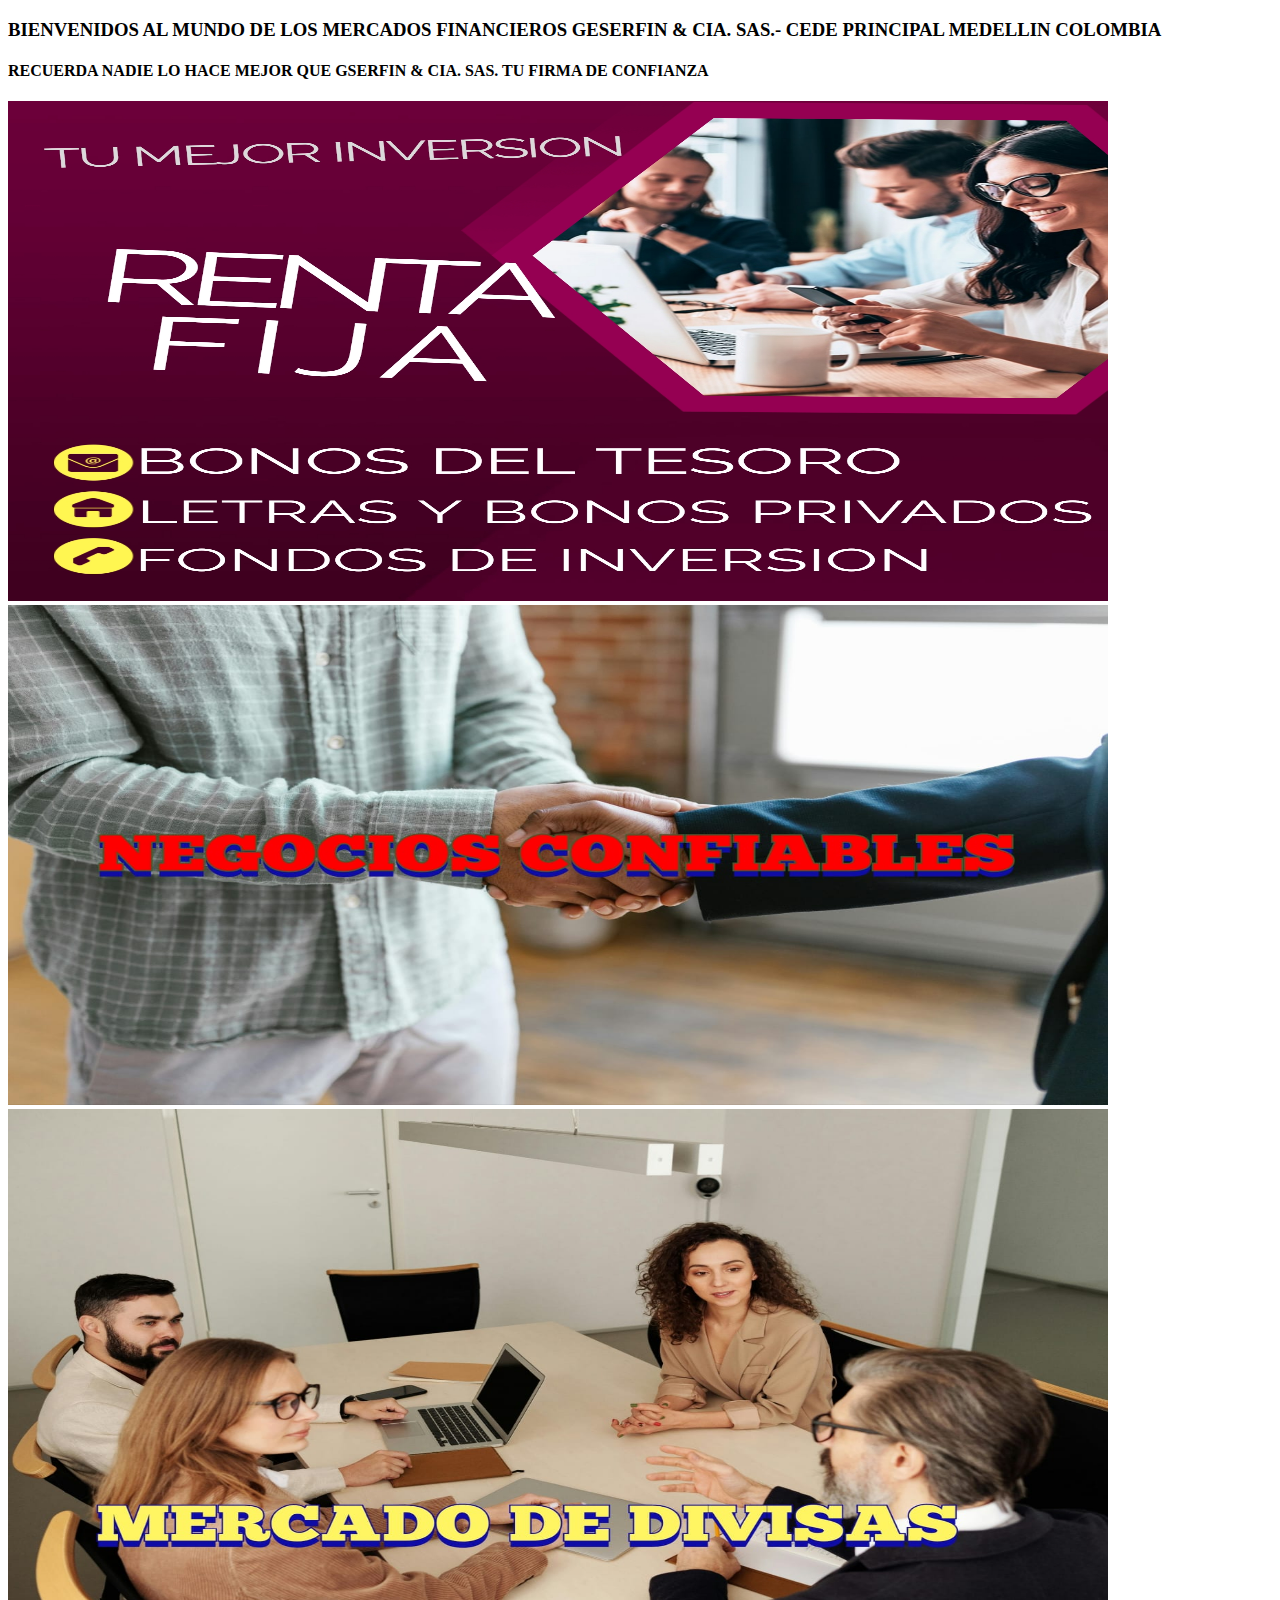
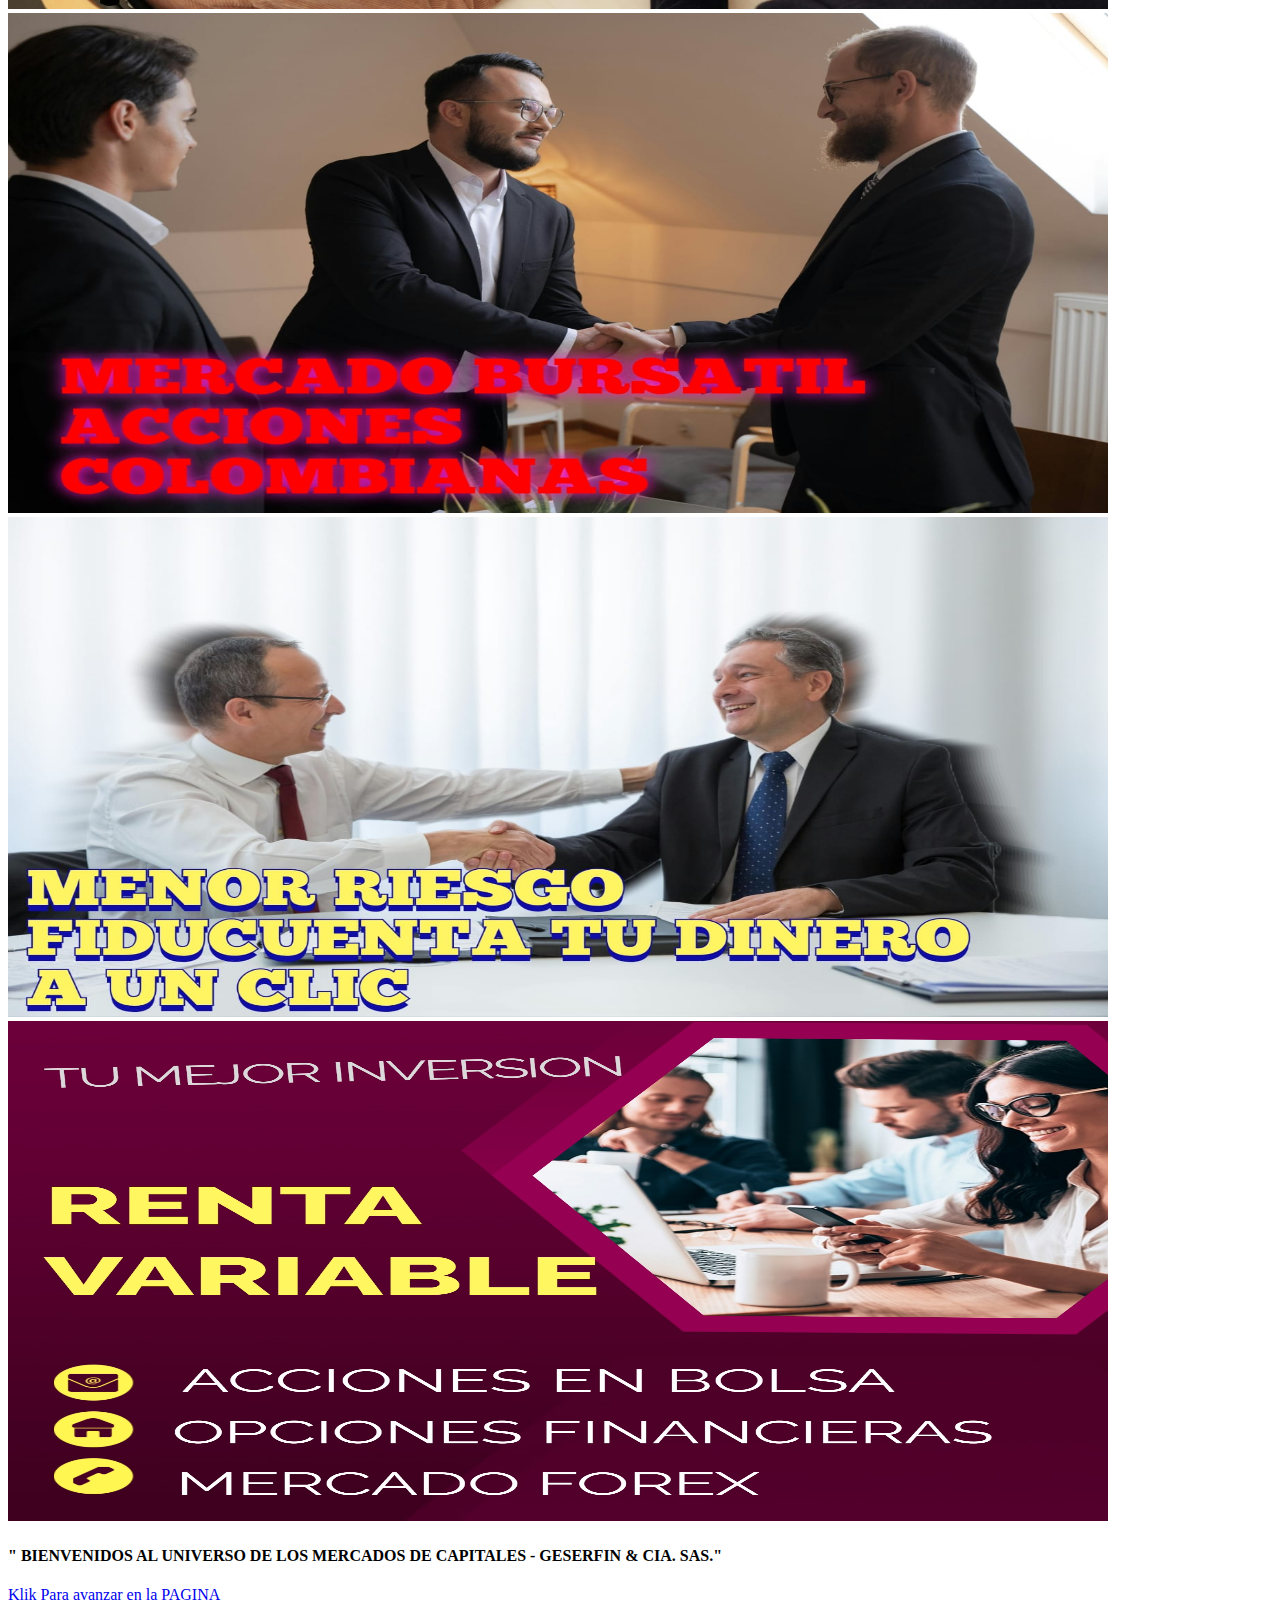
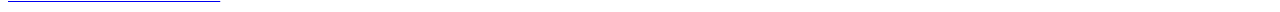
<file: index.html>
<!DOCTYPE html>
<html lang="es">

<head>
    <meta charset="UTF-8">
    <meta name="viewport" content="width=device-width, initial-scale=1.0">
    <title>Finanzas a su alcance</title>
</head>
<body>
    <h3>BIENVENIDOS AL MUNDO DE LOS MERCADOS FINANCIEROS GESERFIN & CIA. SAS.- CEDE PRINCIPAL MEDELLIN COLOMBIA</h4>
    <h4>RECUERDA NADIE LO HACE MEJOR QUE GSERFIN & CIA. SAS.    TU FIRMA DE CONFIANZA</h4>
                 <img src="POSTER2.jpg" height="500px" width="1100px">
                 <img src="PERSONAL1.jpg" height="500px" width="1100px">
                 <img src="PERSONAL2.jpg" height="500px" width="1100px">
                 <img src="PERSONAL3.jpg" height="500px" width="1100px">
                 <img src="PERSONAL4.jpg" height="500px" width="1100px">
                 <img src="POSTER1.jpg" height="500px" width="1100px">
<h4>" BIENVENIDOS AL UNIVERSO DE LOS MERCADOS DE CAPITALES - GESERFIN & CIA. SAS." </h4> 
<a href="PRESENTACION.html"> Klik Para avanzar en la PAGINA </a> 
</body>
</html
</file>
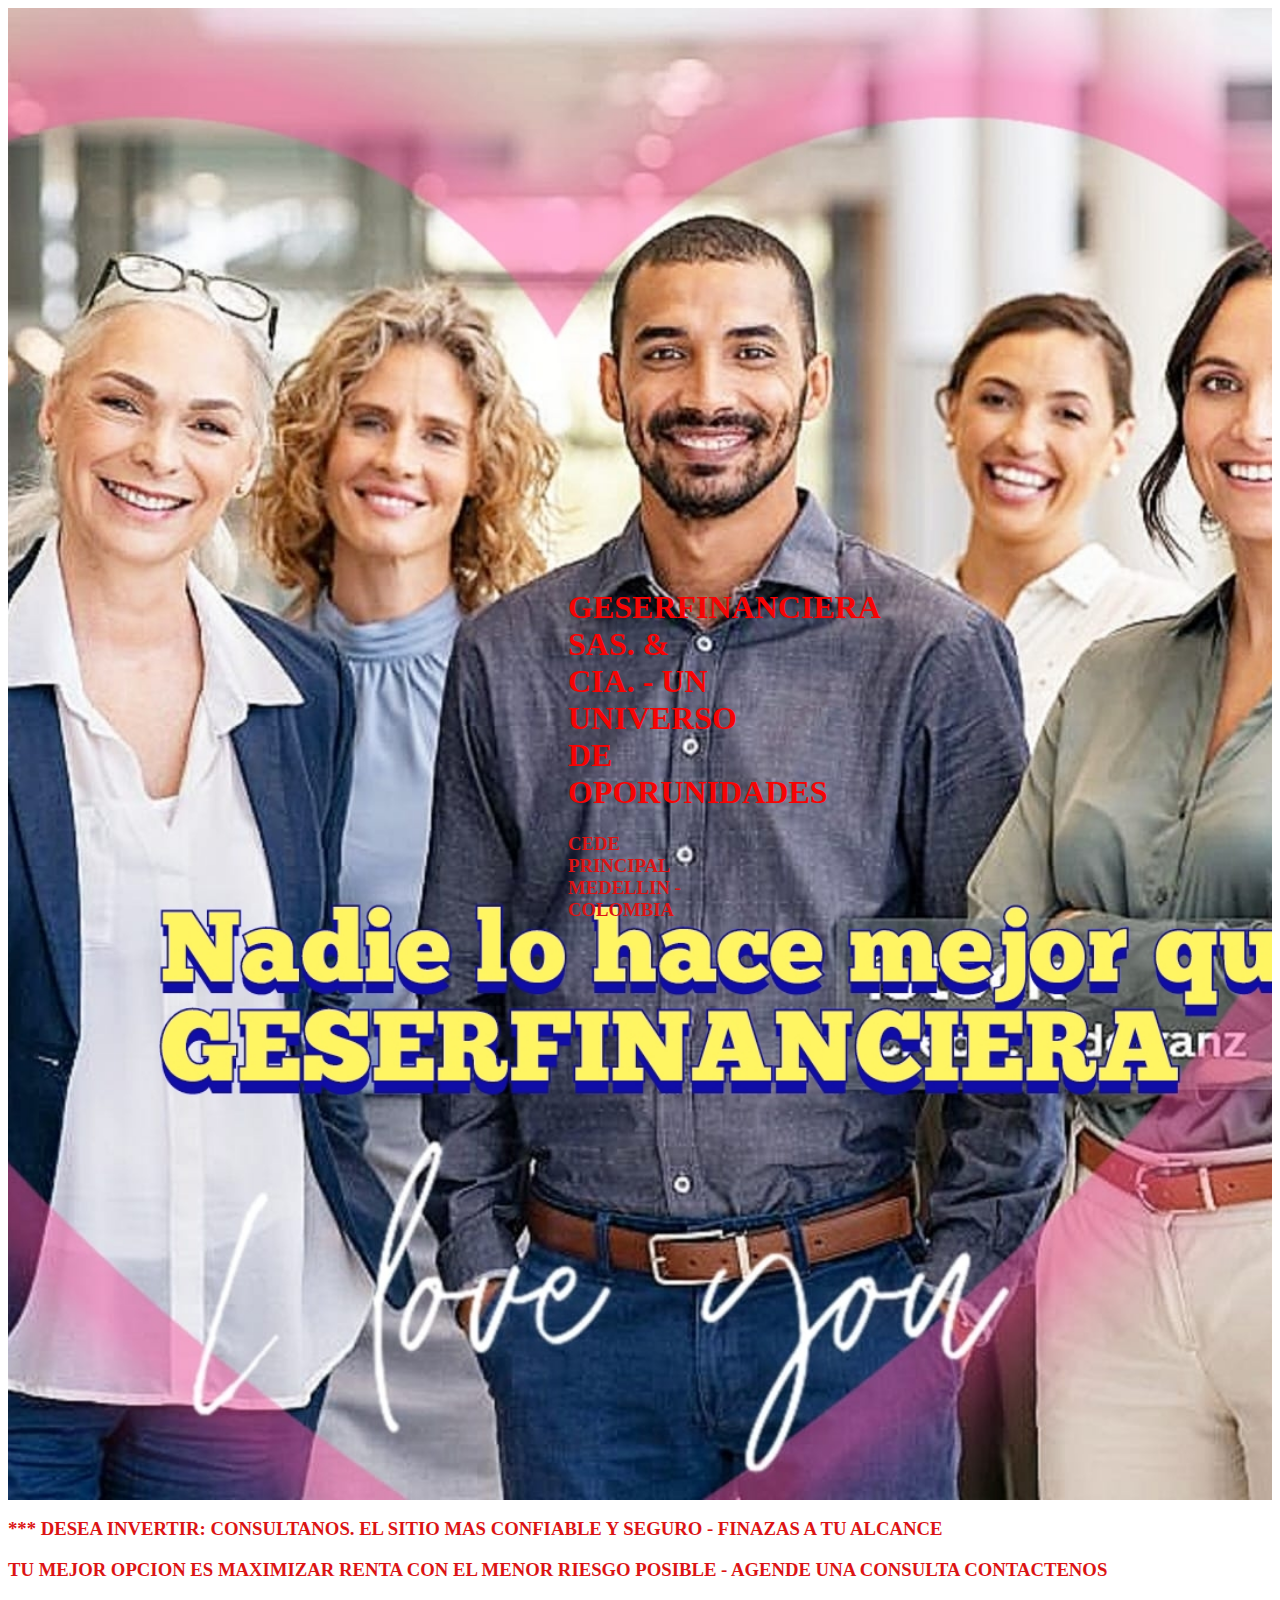
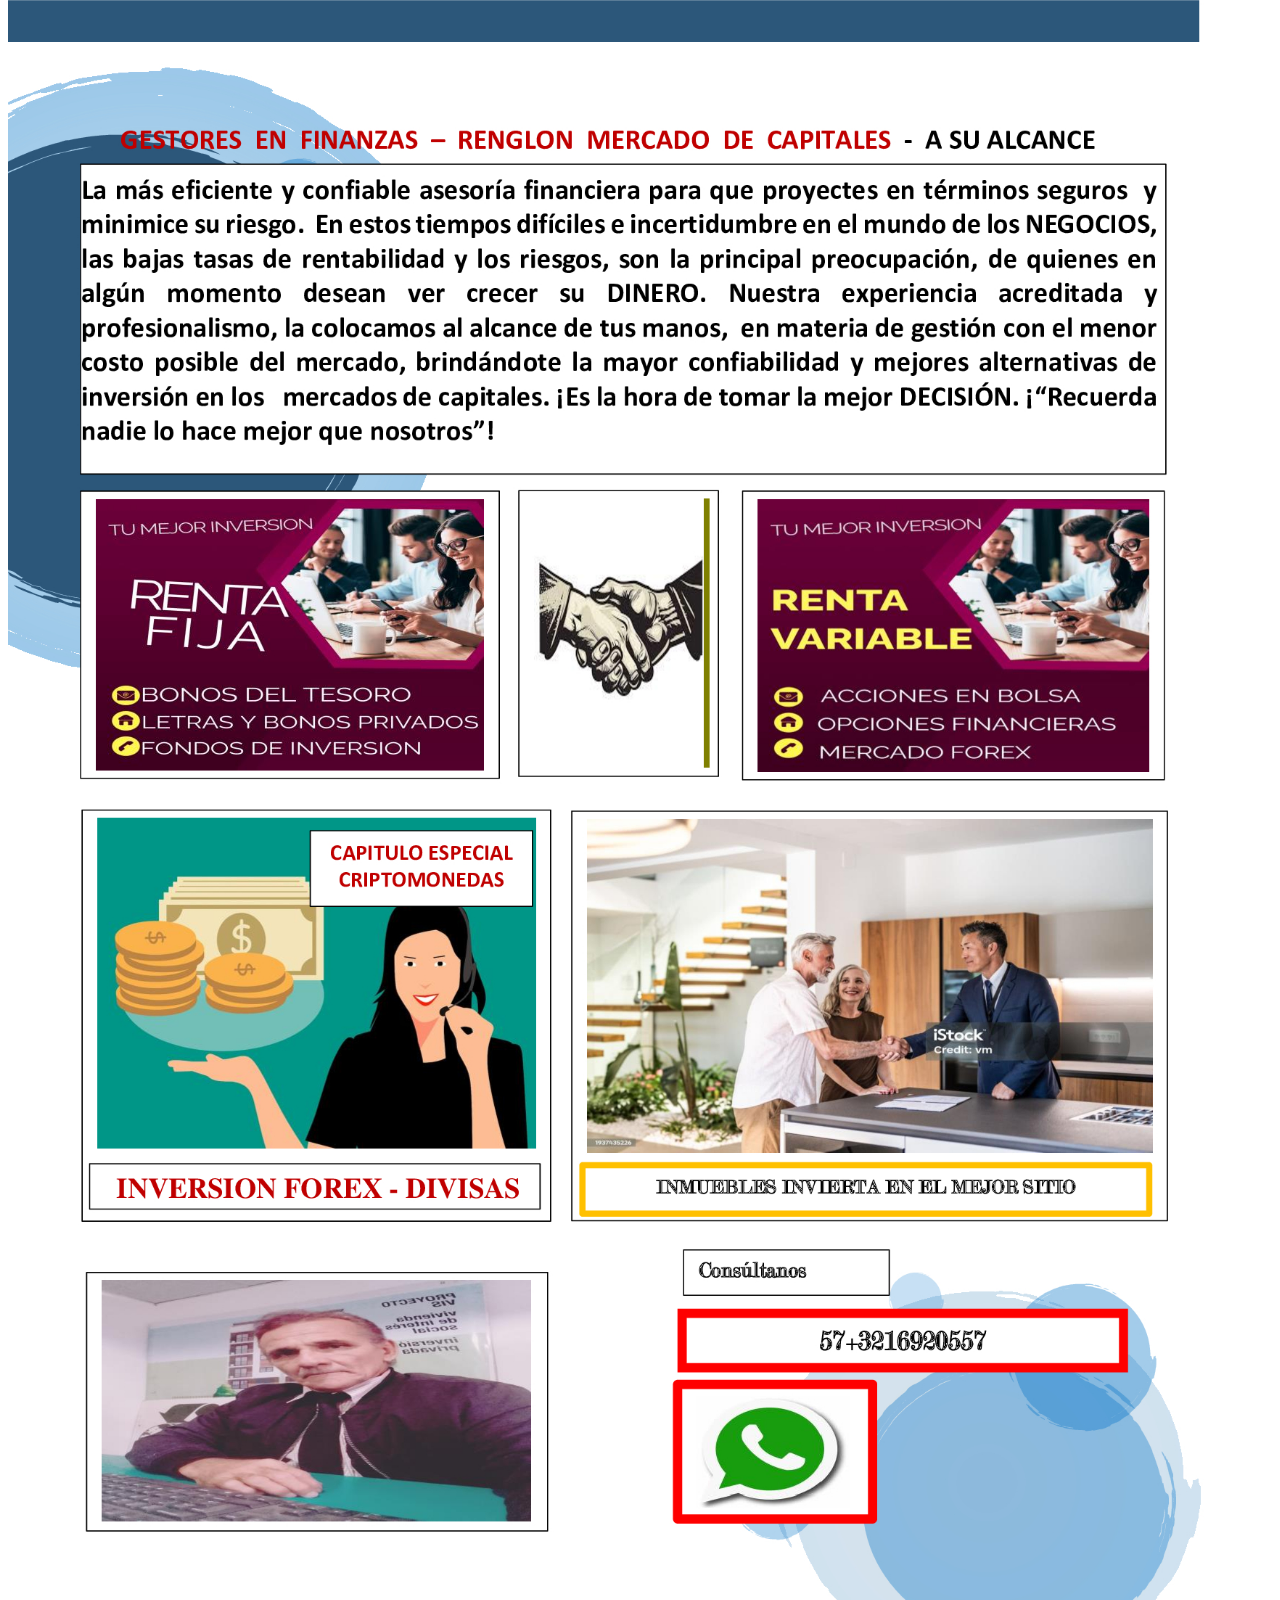
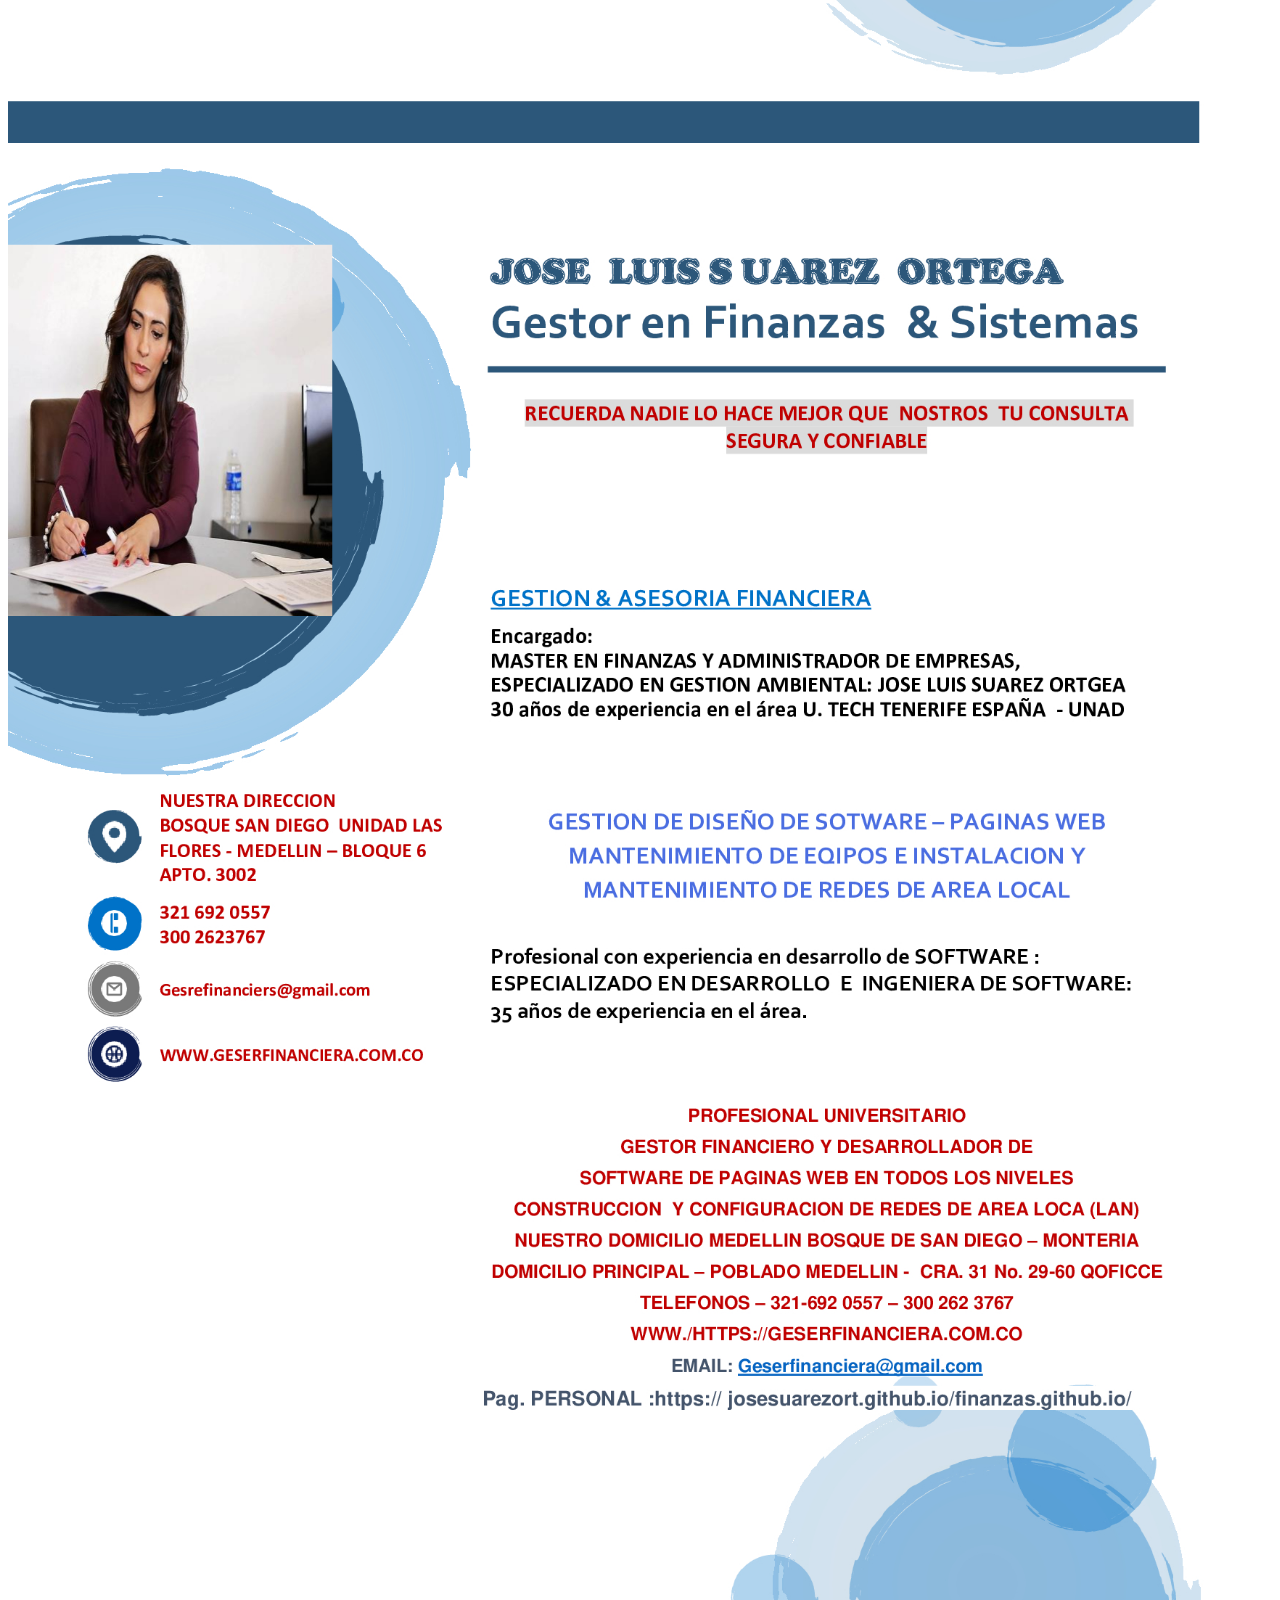
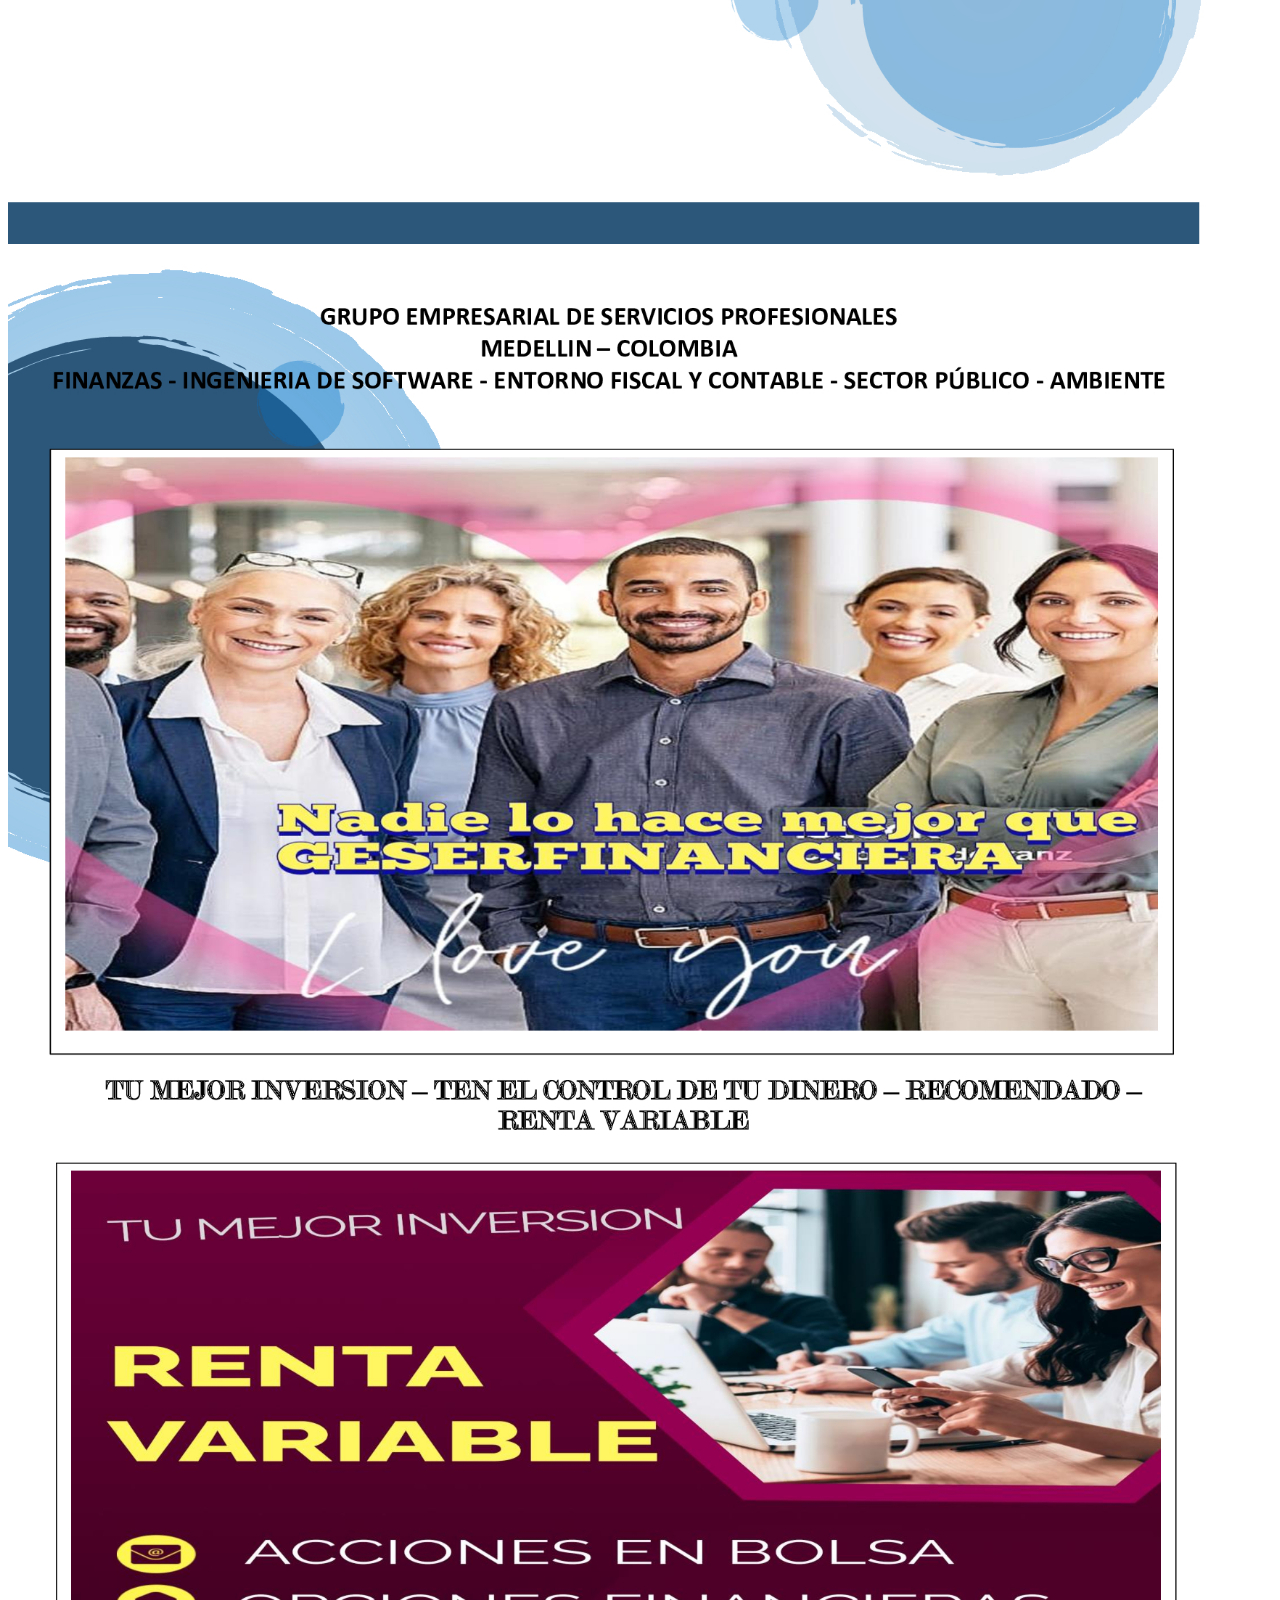
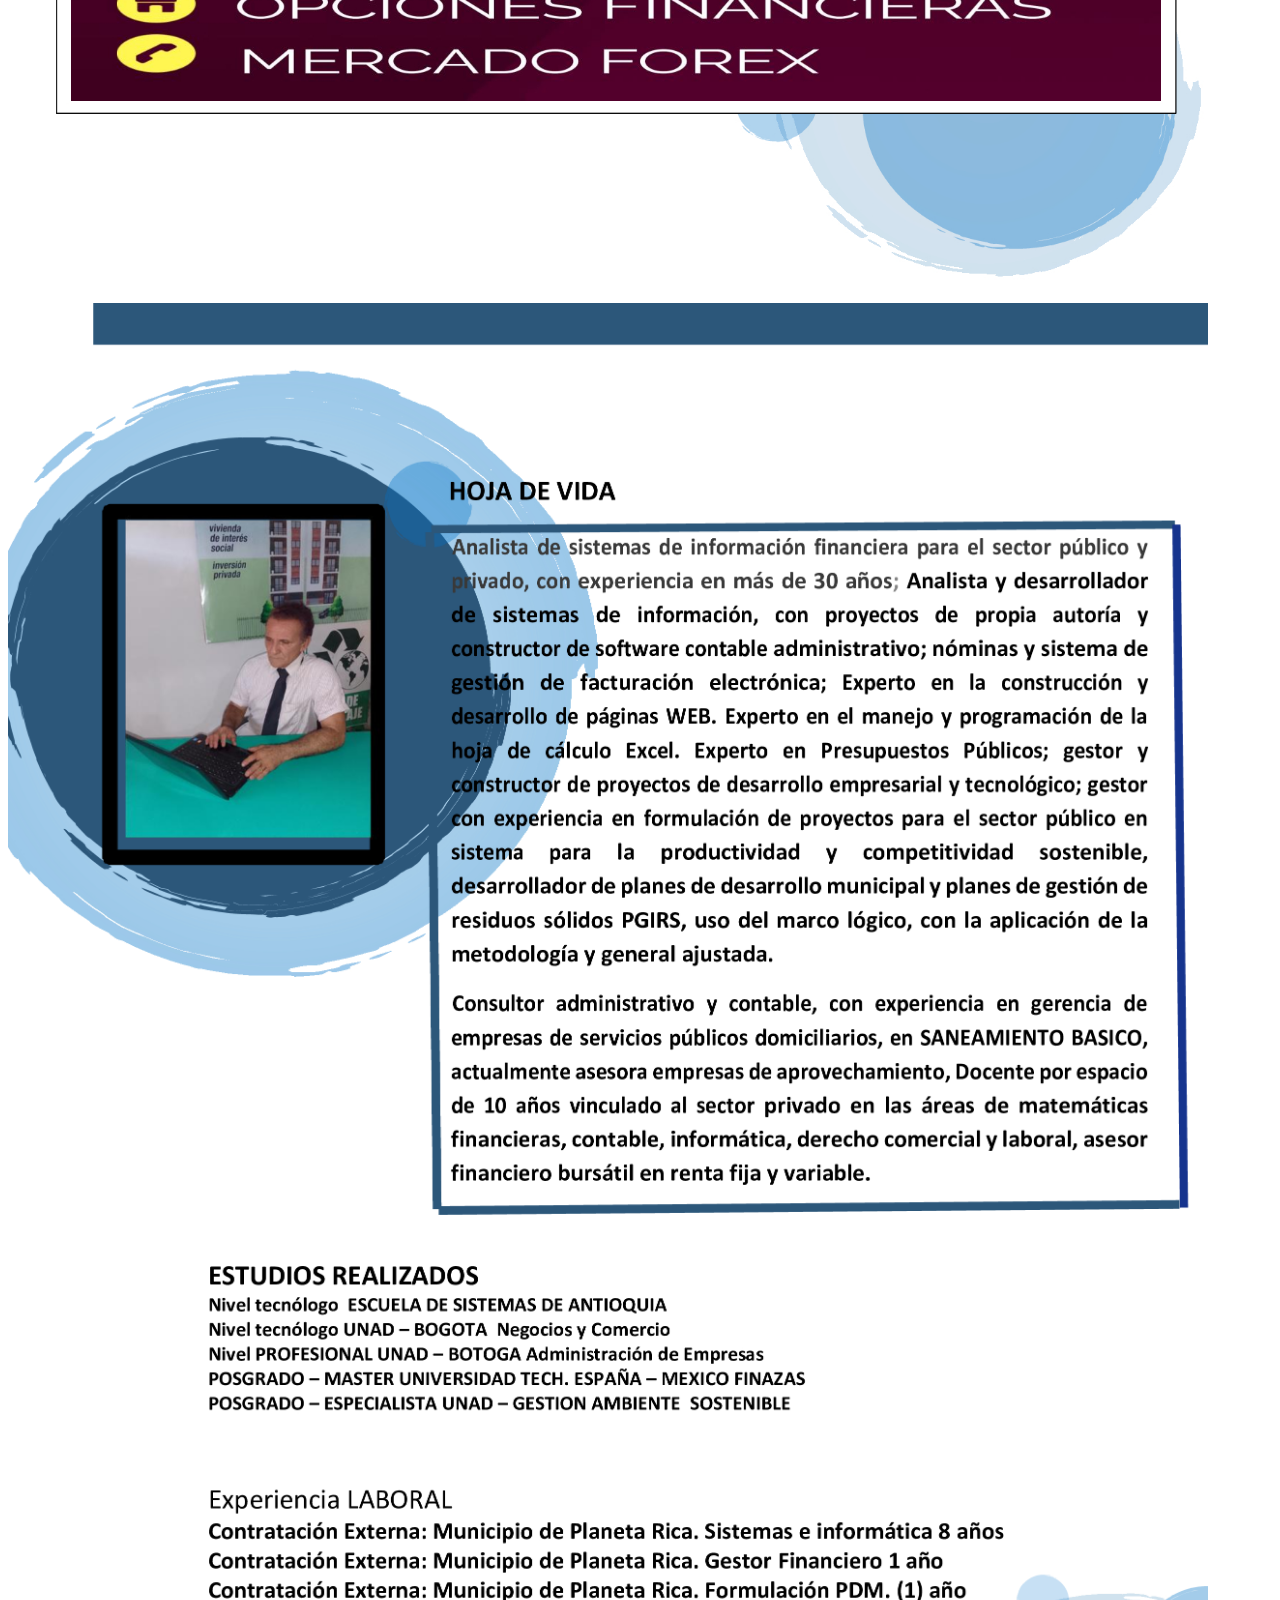
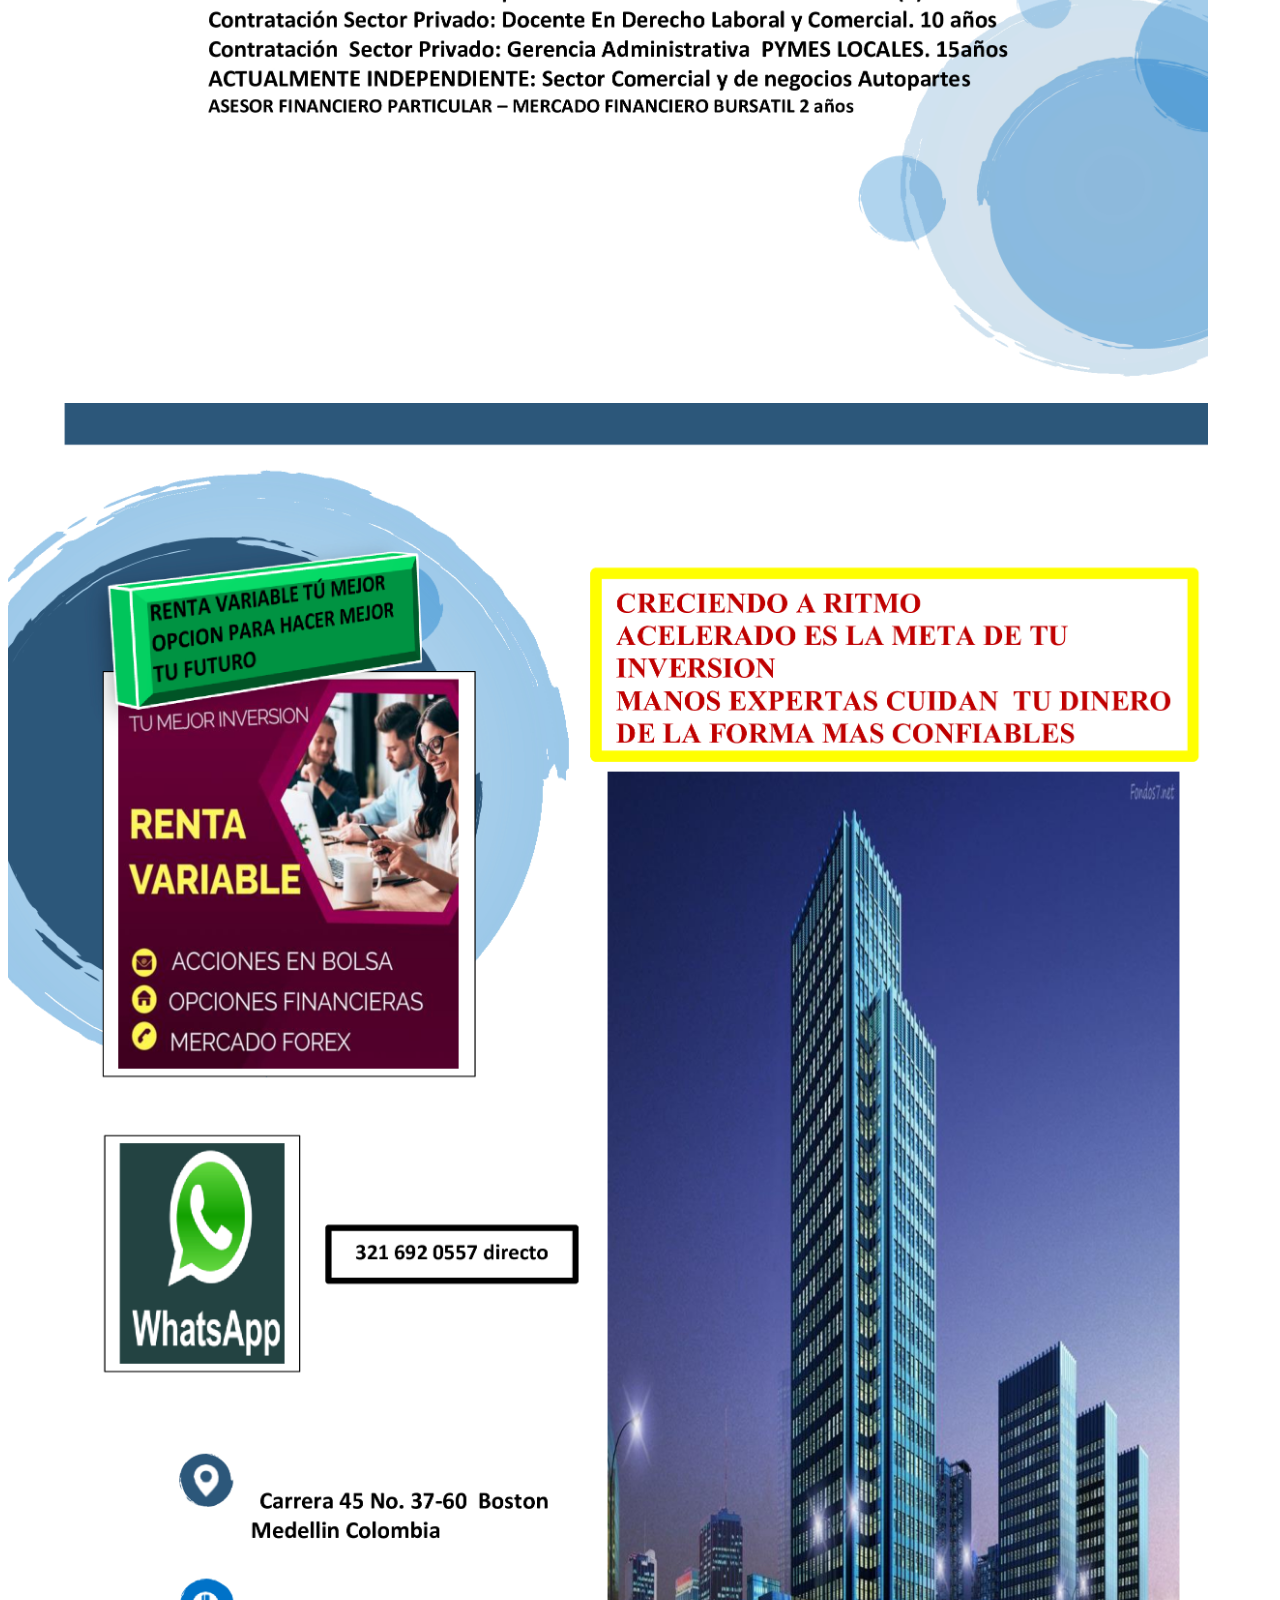
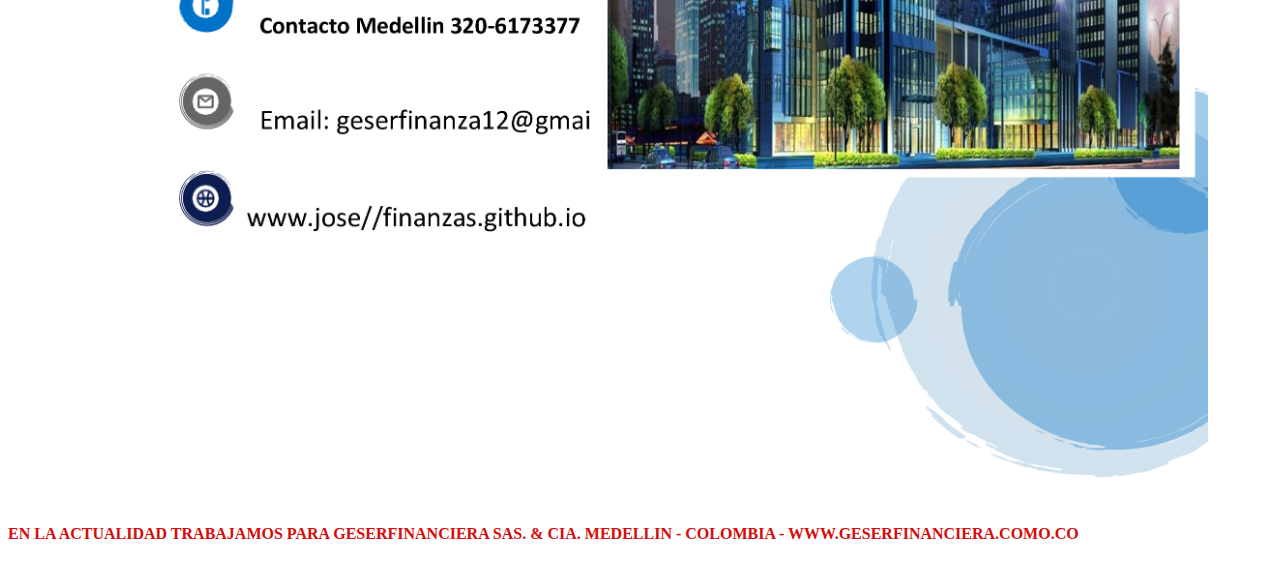
<file: PRESENTACION.html>
<!DOCTYPE html>
<html lang="es">
<head>
    <meta charset="UTF-8">
    <meta name="viewport" content="width=device-width, initial-scale=1.0">
    <title>OPCION INTELIGENTE PARA INVERTIR TU DINERO</title>
    <link rel="stylesheet" href="brilla.css">
</head>
<body>
      <div class="contenedor">
         <H1>GESERFINANCIERA SAS. & CIA. - UN UNIVERSO DE OPORUNIDADES</H1>
         <h3>CEDE PRINCIPAL MEDELLIN - COLOMBIA<h3>
      </div>
 </Body>     
    <style>
        h3{
            color:rgb(220, 20, 20);
        }
        h4{
            color:rgb(214, 11, 11);
        }
    </style>
</head>
<body>
    <H3>*** DESEA INVERTIR: CONSULTANOS. EL SITIO MAS CONFIABLE Y SEGURO - FINAZAS A TU ALCANCE</h3>
    <H3>TU MEJOR OPCION ES MAXIMIZAR  RENTA CON EL MENOR RIESGO POSIBLE - AGENDE UNA CONSULTA CONTACTENOS</H3>
    <img src= "PAGINA1.jpg" width= "1200 px" = "eight = "490 px"">
    <img src= "PAGINA2.jpg" width= "1200 px" = "eight = "490 px"">
    <img src= "PAGINA3.jpg" width= "1200 px" = "eight = "490 px"">
    <img src= "HOJADEVIDA1.jpg" width= "1200 px" = "eight = "490 px"">
    <img src= "HOJADEVIDA2.jpg" width= "1200 px" = "eight = "490 px"">
    <h4>EN LA ACTUALIDAD TRABAJAMOS PARA GESERFINANCIERA SAS. & CIA. MEDELLIN - COLOMBIA - WWW.GESERFINANCIERA.COMO.CO</h4>       
</body>       
</html>
</file>
<file: brilla.css>
.contenedor{
    background-image: url(PORTADA.jpg);
    background-position: 60% 50%;
    background-size: cover;
    padding: 560px;
    color: hsl(0, 97%, 49%);
}
</file>
